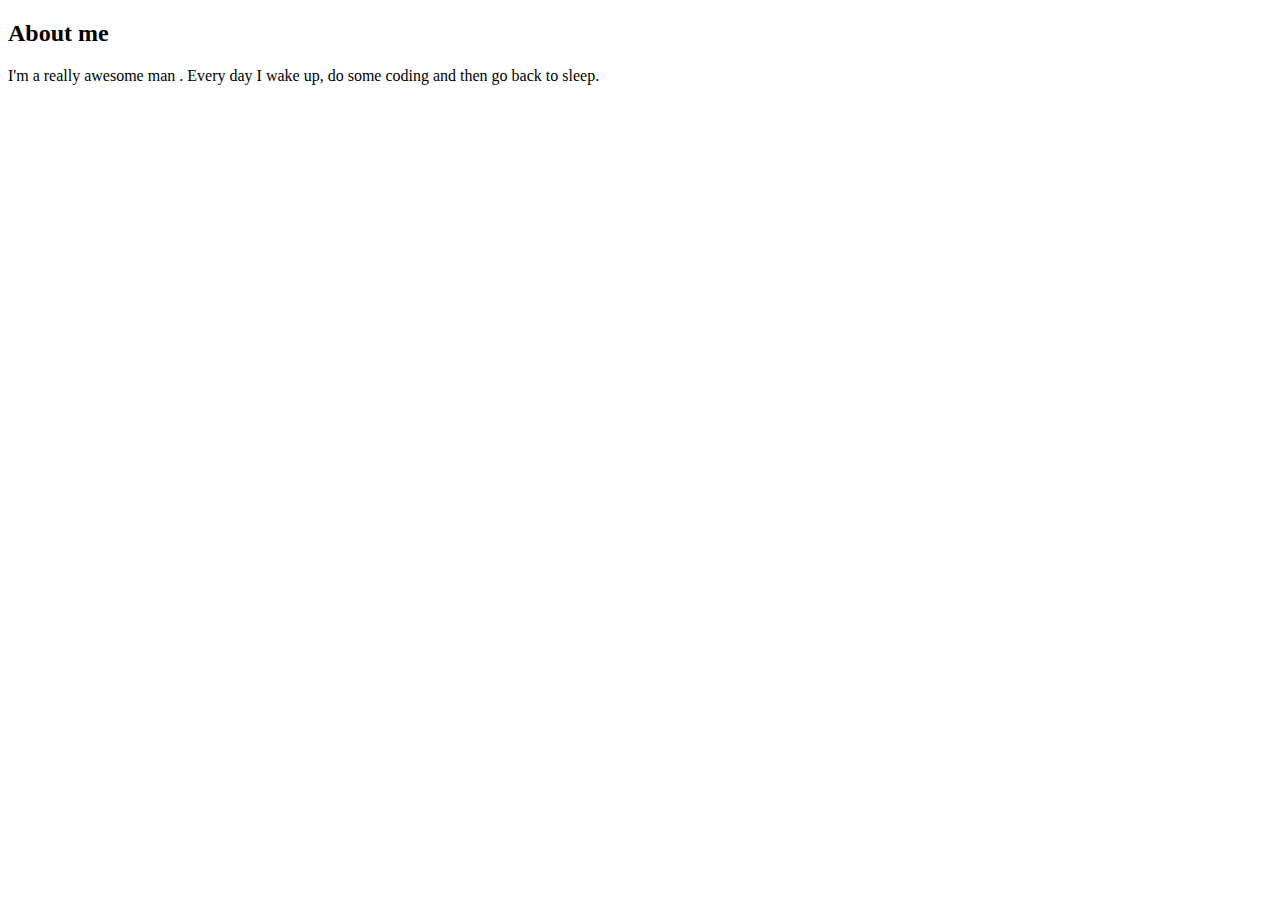
<file: website/about.html>
<!DOCTYPE html>
<html lang="en">
<head>
    <meta charset="UTF-8">
    <meta http-equiv="X-UA-Compatible" content="IE=edge">
    <meta name="viewport" content="width=device-width, initial-scale=1.0">
    <title>About</title>
</head>
<body>
</h3>
<div class="section-inner">
    <h2>About me</h2>
    <p>I'm a really awesome man . Every day I wake up, do some coding and then go back to sleep.</p></h3>
</body>
</html>
</file>
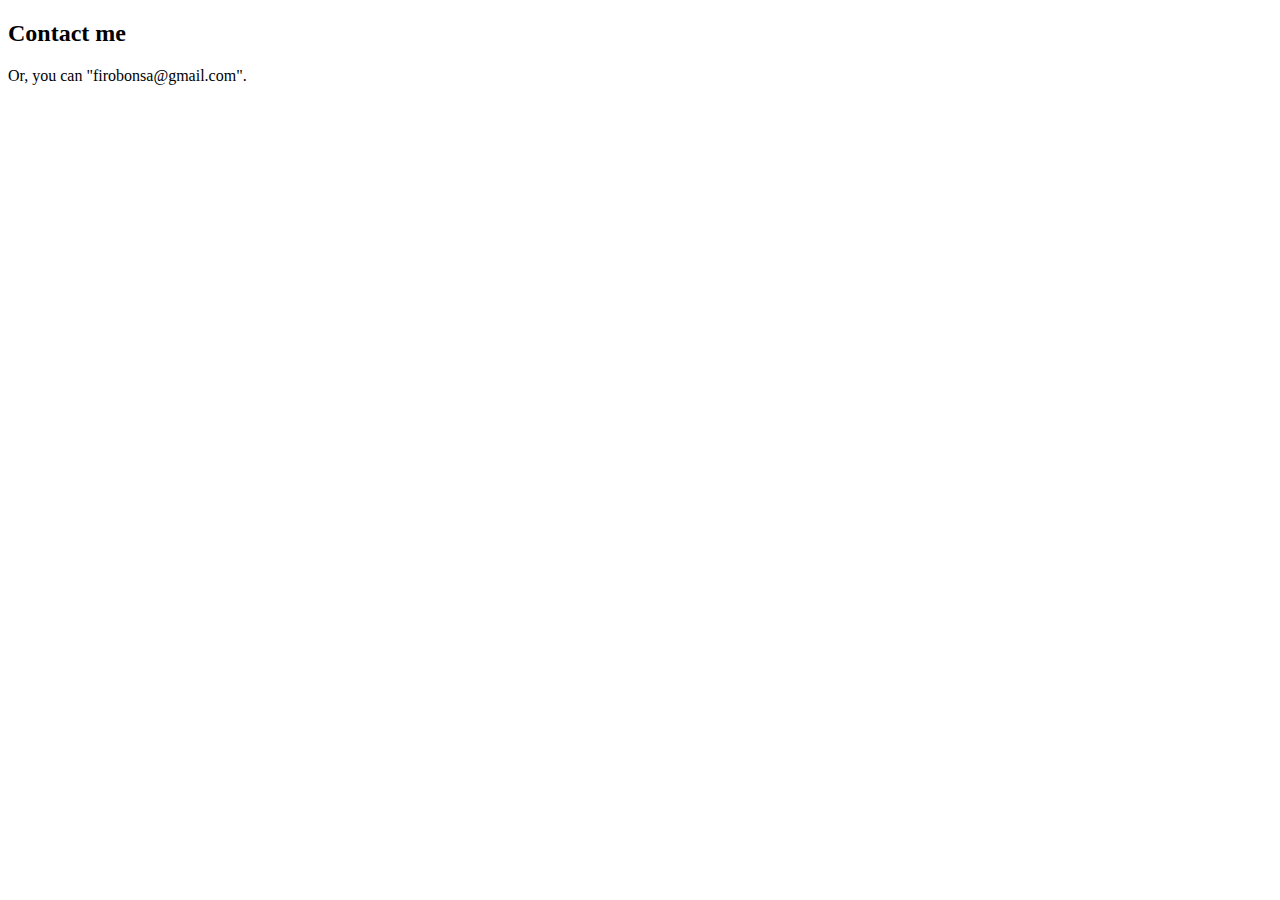
<file: website/contact.html>
<!DOCTYPE html>
<html lang="en">
<head>
    <meta charset="UTF-8">
    <meta http-equiv="X-UA-Compatible" content="IE=edge">
    <meta name="viewport" content="width=device-width, initial-scale=1.0">
    <title>Contact</title>
</head>
<body>
    <section id="contact">
        <div class="section-inner">
            <h2>Contact me</h2>
           
            <p>Or, you can <a href=></a>"firobonsa@gmail.com".</p>
        </div>
        
    </section>
</body>
</html>
</file>
